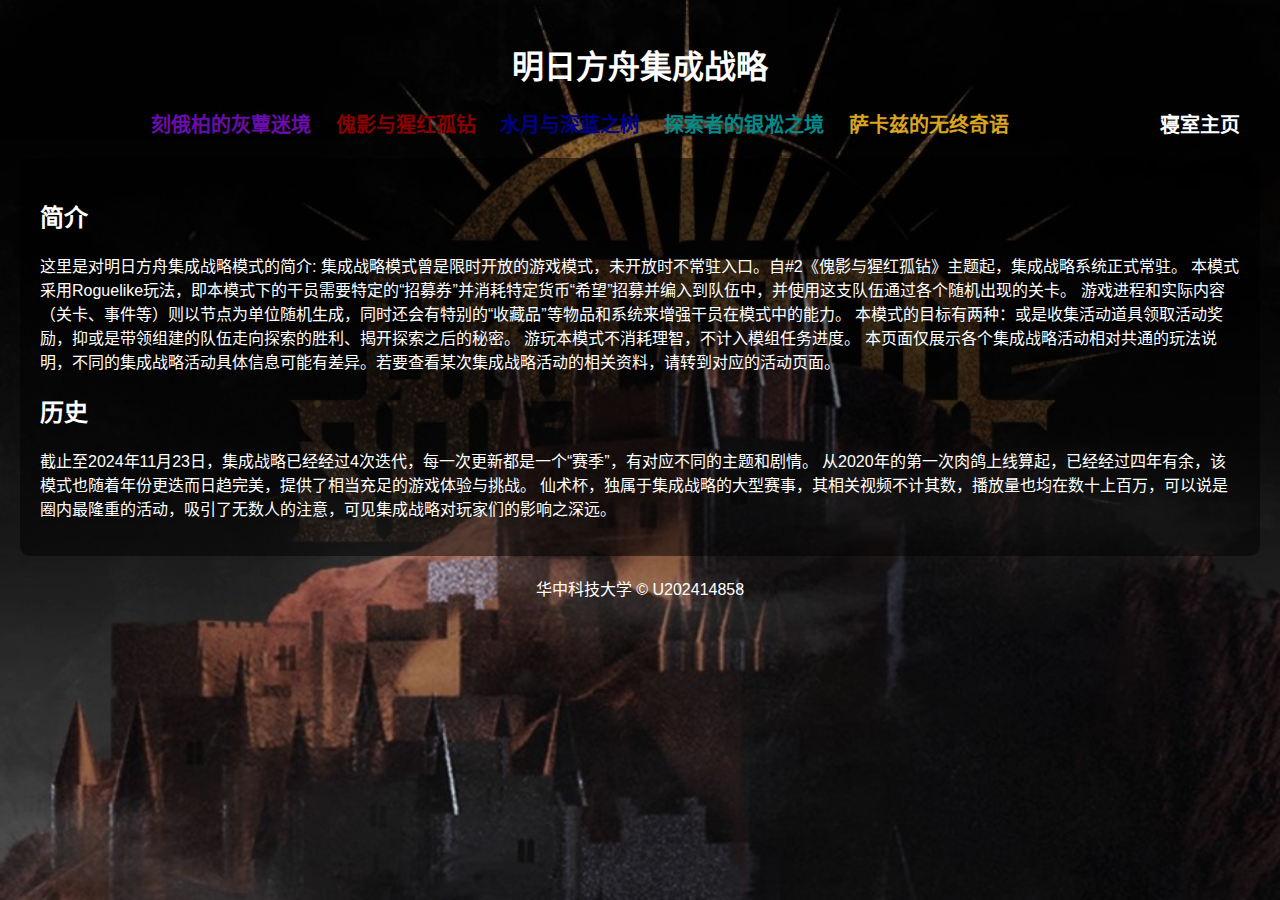
<file: index.html>
<!DOCTYPE html>
<html lang="zh-CN">
<head>
    <meta charset="UTF-8">
    <title>明日方舟集成战略</title>
    <style>
        body {
            font-family: 'Arial', sans-serif;
            background-image: url('images/back1.jpg'); /* 相对路径设置背景图片 */
            background-size: cover;
            background-attachment: fixed;
            color: #fff;
            margin: 0;
            padding: 20px;
        }
        header {
            text-align: center;
        }
        nav ul {
            list-style-type: none;
            padding: 0;
        }
        nav ul li {
            display: inline;
            margin-right: 20px;
        }
        nav a {
            text-decoration: none;
            color: inherit;
            font-size: 20px;
            font-weight: bold;
            transition: color 0.3s ease;
        }
        nav a:hover {
            color: #ffd700;
        }
        nav a[href="web/1.htm"] { color: #6a0dad; } /* 刻俄柏的灰蕈迷境 */
        nav a[href="web/2.htm"] { color: #8b0000; } /* 傀影与猩红孤钻 */
        nav a[href="web/3.htm"] { color: #00008b; } /* 水月与深蓝之树 */
        nav a[href="web/4.htm"] { color: #008b8b; } /* 探索者的银凇之境 */
        nav a[href="web/5.htm"] { color: #daa520; } /* 萨卡兹的无终奇语 */
        main {
            background-color: rgba(0, 0, 0, 0.5);
            padding: 20px;
            border-radius: 10px;
            margin-top: 20px;
        }
        footer {
            text-align: center;
            margin-top: 20px;
        }
    </style>
</head>
<body>
    <header>
        <h1>明日方舟集成战略</h1>
        <nav>
            <ul>
                <li><a href="web/1.htm">刻俄柏的灰蕈迷境</a></li>
                <li><a href="web/2.htm">傀影与猩红孤钻</a></li>
                <li><a href="web/3.htm">水月与深蓝之树</a></li>
                <li><a href="web/4.htm">探索者的银凇之境</a></li>
                <li><a href="web/5.htm">萨卡兹的无终奇语</a></li>
                <li style="float: right;"><a href="https://aha-ljx.github.io/lix-internet-station/doom.html">寝室主页</a></li>
            </ul>
        </nav>
    </header>
    <main>
        <section>
            <h2>简介</h2>
            <p>这里是对明日方舟集成战略模式的简介:
                集成战略模式曾是限时开放的游戏模式，未开放时不常驻入口。自#2《傀影与猩红孤钻》主题起，集成战略系统正式常驻。
                本模式采用Roguelike玩法，即本模式下的干员需要特定的“招募券”并消耗特定货币“希望”招募并编入到队伍中，并使用这支队伍通过各个随机出现的关卡。
                游戏进程和实际内容（关卡、事件等）则以节点为单位随机生成，同时还会有特别的“收藏品”等物品和系统来增强干员在模式中的能力。
                本模式的目标有两种：或是收集活动道具领取活动奖励，抑或是带领组建的队伍走向探索的胜利、揭开探索之后的秘密。
                游玩本模式不消耗理智，不计入模组任务进度。
                本页面仅展示各个集成战略活动相对共通的玩法说明，不同的集成战略活动具体信息可能有差异。若要查看某次集成战略活动的相关资料，请转到对应的活动页面。</p>
        </section>
        <section>
            <h2>历史</h2>
            <p>截止至2024年11月23日，集成战略已经经过4次迭代，每一次更新都是一个“赛季”，有对应不同的主题和剧情。
                从2020年的第一次肉鸽上线算起，已经经过四年有余，该模式也随着年份更迭而日趋完美，提供了相当充足的游戏体验与挑战。
                仙术杯，独属于集成战略的大型赛事，其相关视频不计其数，播放量也均在数十上百万，可以说是圈内最隆重的活动，吸引了无数人的注意，可见集成战略对玩家们的影响之深远。
            </p>
        </section>
    </main>
    <footer>
        <p>华中科技大学 &copy; U202414858</p>
    </footer>
</body>
</html>
</file>
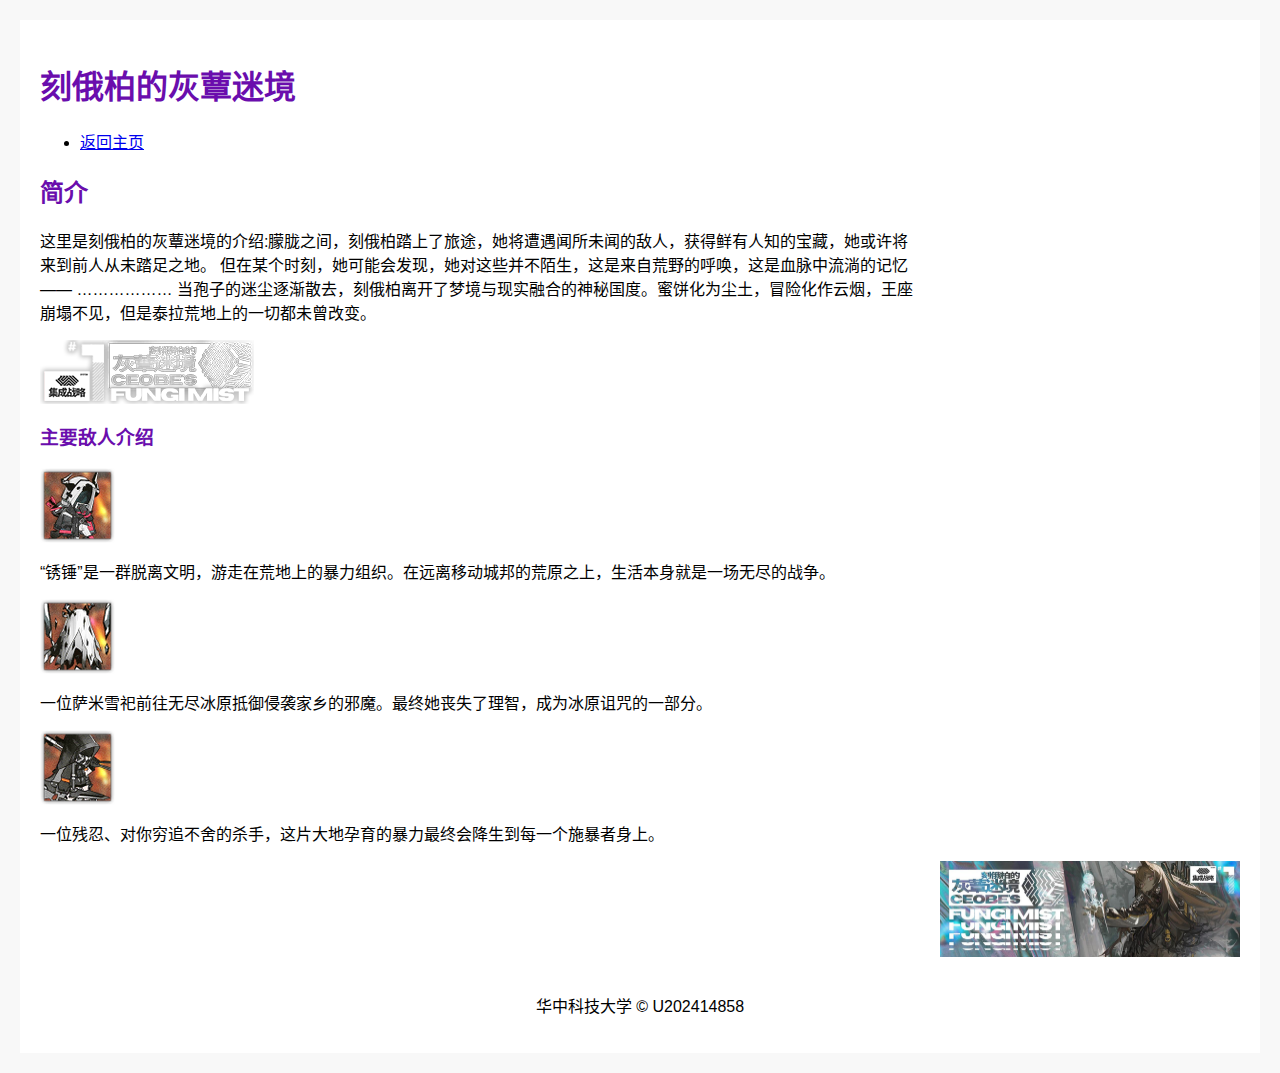
<file: web/1.htm>
<!DOCTYPE html>
<html lang="zh-CN">
<head>
    <meta charset="UTF-8">
    <title>刻俄柏的灰蕈迷境</title>
    <link rel="stylesheet" href="../style.css">
    <style>
        .theme-color {
            color: #6a0dad; 
        }
    </style>
</head>
<body>
    <div class="content">
        <header>
            <h1 class="theme-color">刻俄柏的灰蕈迷境</h1>
            <nav>
                <ul>
                    <li><a href="../index.html">返回主页</a></li>
                </ul>
            </nav>
        </header>
        <main>
            <section>
                <h2 class="theme-color">简介</h2>
                <p>这里是刻俄柏的灰蕈迷境的介绍:朦胧之间，刻俄柏踏上了旅途，她将遭遇闻所未闻的敌人，获得鲜有人知的宝藏，她或许将来到前人从未踏足之地。
                    但在某个时刻，她可能会发现，她对这些并不陌生，这是来自荒野的呼唤，这是血脉中流淌的记忆——
                    ………………
                    当孢子的迷尘逐渐散去，刻俄柏离开了梦境与现实融合的神秘国度。蜜饼化为尘土，冒险化作云烟，王座崩塌不见，但是泰拉荒地上的一切都未曾改变。</p>
                <img src="../images/con12.jpg" alt="灰蕈迷境简介图">
            </section>
            <section>
                <h3 class="theme-color">主要敌人介绍</h2>
                <img src="../images/con13.jpg"><p>“锈锤”是一群脱离文明，游走在荒地上的暴力组织。在远离移动城邦的荒原之上，生活本身就是一场无尽的战争。</p>
                <img src="../images/con14.jpg"><p>一位萨米雪祀前往无尽冰原抵御侵袭家乡的邪魔。最终她丧失了理智，成为冰原诅咒的一部分。</p>
                <img src="../images/con15.jpg"><p>一位残忍、对你穷追不舍的杀手，这片大地孕育的暴力最终会降生到每一个施暴者身上。</p>
            </section>
        </main>
        <aside>
            <img src="../images/con11.jpg" alt="灰蕈迷境侧边图">
        </aside>
        <footer>
            <p>华中科技大学 &copy; U202414858</p>
        </footer>
    </div>
</body>
</html>
</file>
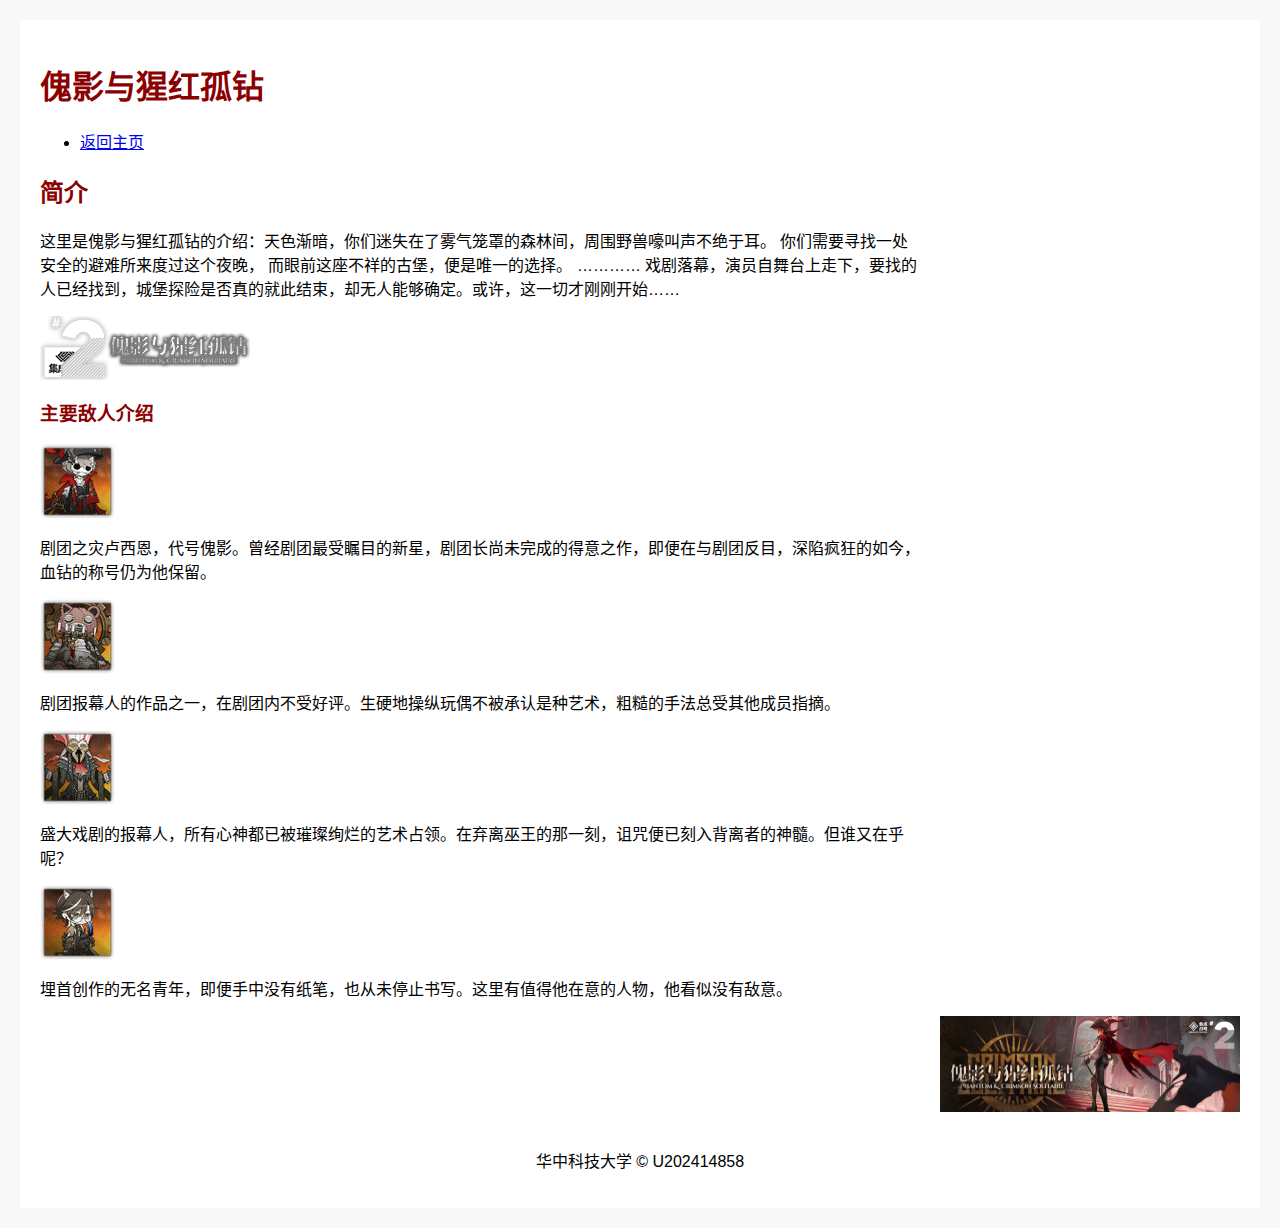
<file: web/2.htm>
<!DOCTYPE html>
<html lang="zh-CN">
<head>
    <meta charset="UTF-8">
    <title>傀影与猩红孤钻</title>
    <link rel="stylesheet" href="../style.css">
    <style>
        .theme-color {
            color: #8b0000; /* 主题颜色 */
        }
    </style>
</head>
<body>
    <div class="content">
        <header>
            <h1 class="theme-color">傀影与猩红孤钻</h1>
            <nav>
                <ul>
                    <li><a href="../index.html">返回主页</a></li>
                </ul>
            </nav>
        </header>
        <main>
            <section>
                <h2 class="theme-color">简介</h2>
                <p>这里是傀影与猩红孤钻的介绍：天色渐暗，你们迷失在了雾气笼罩的森林间，周围野兽嚎叫声不绝于耳。
                    你们需要寻找一处安全的避难所来度过这个夜晚，
                    而眼前这座不祥的古堡，便是唯一的选择。
                    …………
                    戏剧落幕，演员自舞台上走下，要找的人已经找到，城堡探险是否真的就此结束，却无人能够确定。或许，这一切才刚刚开始……</p>
                <img src="../images/con22.jpg" alt="猩红孤钻简介图">
            </section>
            <section>
                <h3 class="theme-color">主要敌人介绍</h2>
                <img src="../images/con23.jpg"><p>剧团之灾卢西恩，代号傀影。曾经剧团最受瞩目的新星，剧团长尚未完成的得意之作，即便在与剧团反目，深陷疯狂的如今，血钻的称号仍为他保留。</p>
                <img src="../images/con24.jpg"><p>剧团报幕人的作品之一，在剧团内不受好评。生硬地操纵玩偶不被承认是种艺术，粗糙的手法总受其他成员指摘。</p>
                <img src="../images/con25.jpg"><p>盛大戏剧的报幕人，所有心神都已被璀璨绚烂的艺术占领。在弃离巫王的那一刻，诅咒便已刻入背离者的神髓。但谁又在乎呢？</p>
                <img src="../images/con26.jpg"><p>埋首创作的无名青年，即便手中没有纸笔，也从未停止书写。这里有值得他在意的人物，他看似没有敌意。</p>
            </section>
        </main>
        <aside>
            <img src="../images/con21.jpg" alt="猩红孤钻侧边图">
        </aside>
        <footer>
            <p>华中科技大学 &copy; U202414858</p>
        </footer>
    </div>
</body>
</html>
</file>
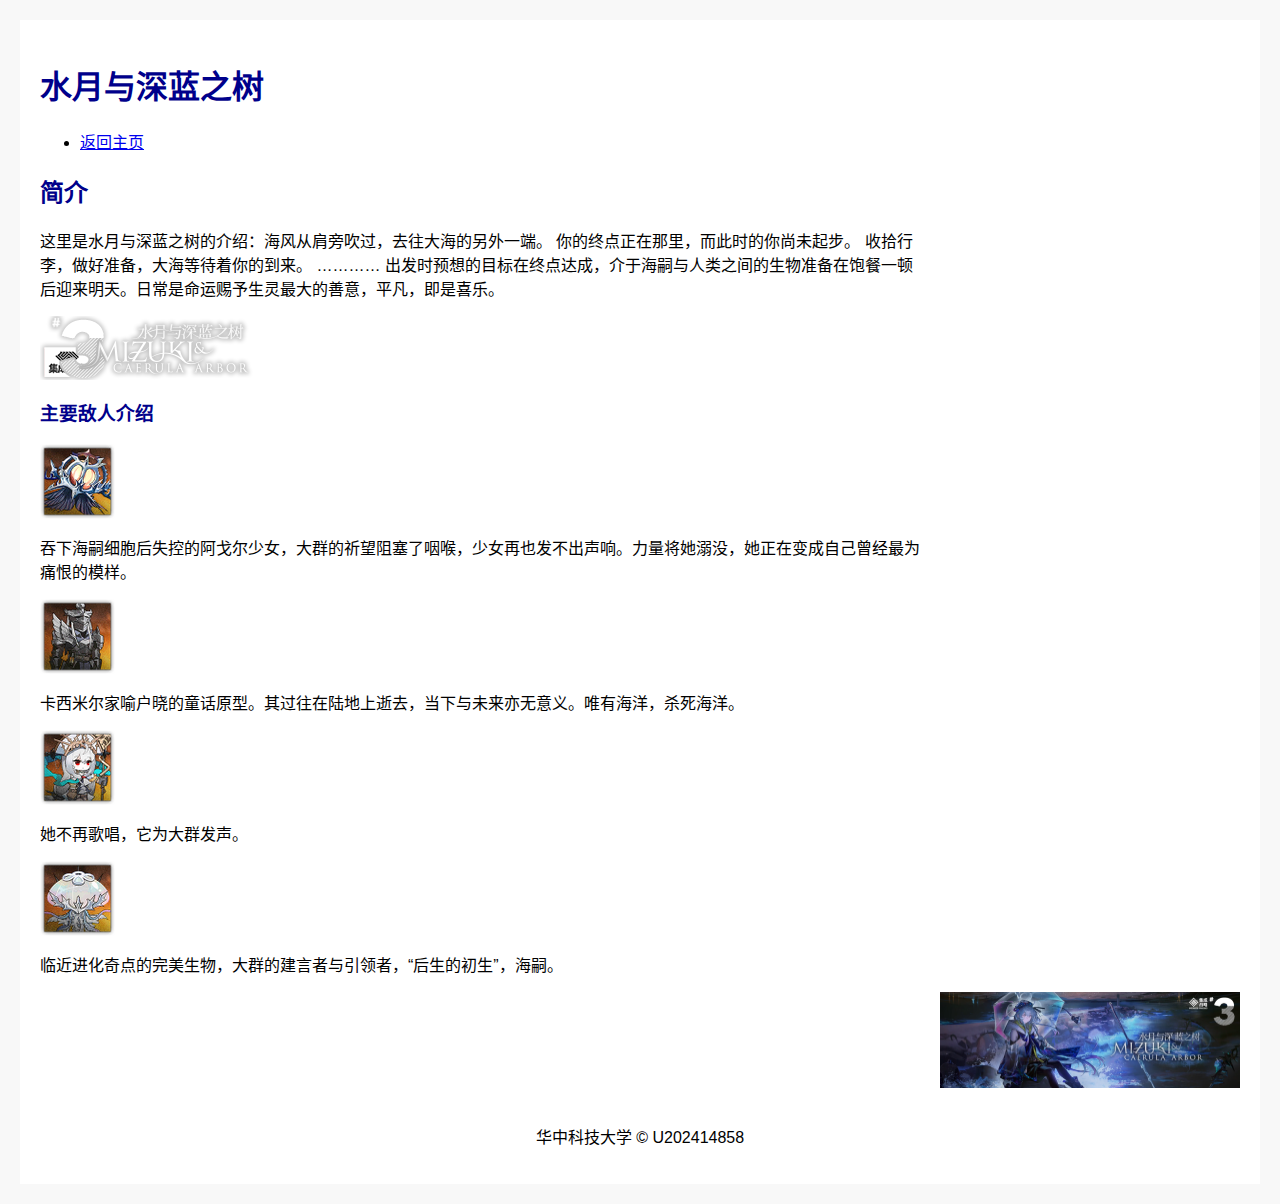
<file: web/3.htm>
<!DOCTYPE html>
<html lang="zh-CN">
<head>
    <meta charset="UTF-8">
    <title>水月与深蓝之树</title>
    <link rel="stylesheet" href="../style.css">
    <style>
        .theme-color {
            color: #00008b; /* 主题颜色 */
        }
    </style>
</head>
<body>
    <div class="content">
        <header>
            <h1 class="theme-color">水月与深蓝之树</h1>
            <nav>
                <ul>
                    <li><a href="../index.html">返回主页</a></li>
                </ul>
            </nav>
        </header>
        <main>
            <section>
                <h2 class="theme-color">简介</h2>
                <p>这里是水月与深蓝之树的介绍：海风从肩旁吹过，去往大海的另外一端。
                    你的终点正在那里，而此时的你尚未起步。
                    收拾行李，做好准备，大海等待着你的到来。
                    …………
                    出发时预想的目标在终点达成，介于海嗣与人类之间的生物准备在饱餐一顿后迎来明天。日常是命运赐予生灵最大的善意，平凡，即是喜乐。
                </p>
                <img src="../images/con32.jpg" alt="深蓝之树简介图">
            </section>
            <section>
                <h3 class="theme-color">主要敌人介绍</h2>
                <img src="../images/con33.jpg"><p>吞下海嗣细胞后失控的阿戈尔少女，大群的祈望阻塞了咽喉，少女再也发不出声响。力量将她溺没，她正在变成自己曾经最为痛恨的模样。</p>
                <img src="../images/con34.jpg"><p>卡西米尔家喻户晓的童话原型。其过往在陆地上逝去，当下与未来亦无意义。唯有海洋，杀死海洋。</p>
                <img src="../images/con35.jpg"><p>她不再歌唱，它为大群发声。</p>
                <img src="../images/con36.jpg"><p>临近进化奇点的完美生物，大群的建言者与引领者，“后生的初生”，海嗣。</p>
            </section>
        </main>
        <aside>
            <img src="../images/con31.jpg" alt="深蓝之树侧边图">
        </aside>
        <footer>
            <p>华中科技大学 &copy; U202414858</p>
        </footer>
    </div>
</body>
</html>
</file>
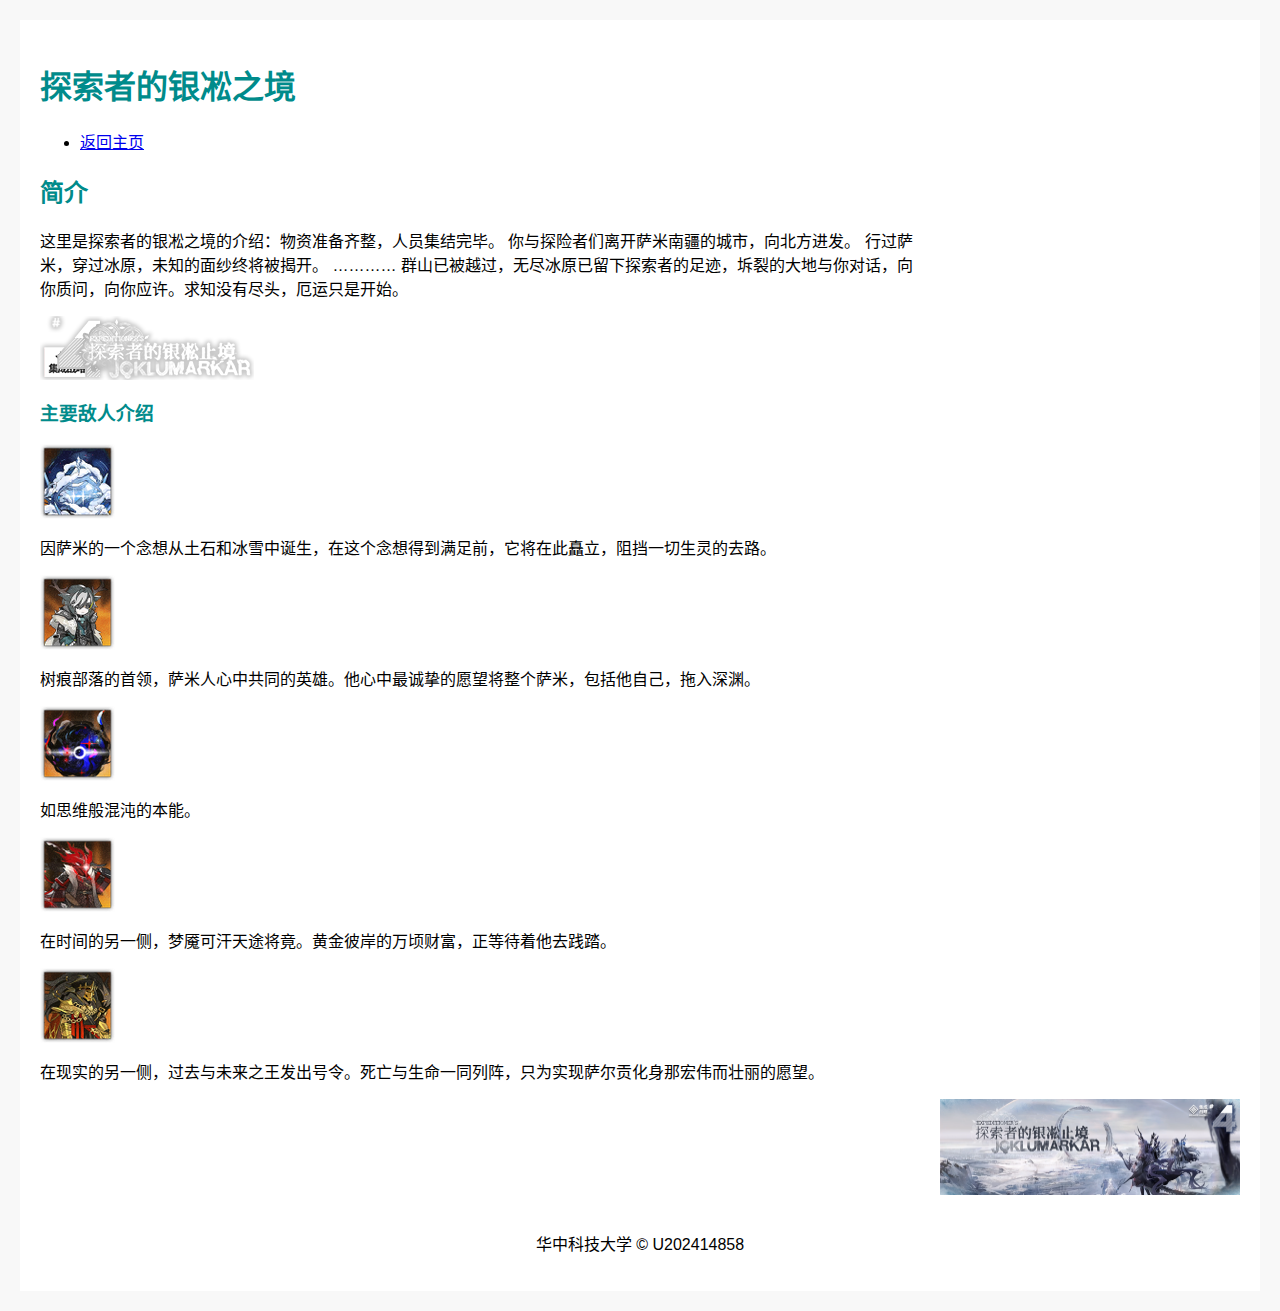
<file: web/4.htm>
<!DOCTYPE html>
<html lang="zh-CN">
<head>
    <meta charset="UTF-8">
    <title>探索者的银凇之境</title>
    <link rel="stylesheet" href="../style.css">
    <style>
        .theme-color {
            color: #008b8b; /* 主题颜色 */
        }
    </style>
</head>
<body>
    <div class="content">
        <header>
            <h1 class="theme-color">探索者的银凇之境</h1>
            <nav>
                <ul>
                    <li><a href="../index.html">返回主页</a></li>
                </ul>
            </nav>
        </header>
        <main>
            <section>
                <h2 class="theme-color">简介</h2>
                <p>这里是探索者的银凇之境的介绍：物资准备齐整，人员集结完毕。
                    你与探险者们离开萨米南疆的城市，向北方进发。
                    行过萨米，穿过冰原，未知的面纱终将被揭开。
                    …………
                    群山已被越过，无尽冰原已留下探索者的足迹，坼裂的大地与你对话，向你质问，向你应许。求知没有尽头，厄运只是开始。</p>
                <img src="../images/con42.jpg" alt="银凇之境简介图">
            </section>
            <section>
                <h3 class="theme-color">主要敌人介绍</h2>
                <img src="../images/con43.jpg"><p>因萨米的一个念想从土石和冰雪中诞生，在这个念想得到满足前，它将在此矗立，阻挡一切生灵的去路。</p>
                <img src="../images/con44.jpg"><p>树痕部落的首领，萨米人心中共同的英雄。他心中最诚挚的愿望将整个萨米，包括他自己，拖入深渊。</p>
                <img src="../images/con45.jpg"><p>如思维般混沌的本能。</p>
                <img src="../images/con46.jpg"><p>在时间的另一侧，梦魇可汗天途将竟。黄金彼岸的万顷财富，正等待着他去践踏。</p>
                <img src="../images/con47.jpg"><p>在现实的另一侧，过去与未来之王发出号令。死亡与生命一同列阵，只为实现萨尔贡化身那宏伟而壮丽的愿望。</p>
            </section>
        </main>
        <aside>
            <img src="../images/con41.jpg" alt="银凇之境侧边图">
        </aside>
        <footer>
            <p>华中科技大学 &copy; U202414858</p>
        </footer>
    </div>
</body>
</html>
</file>
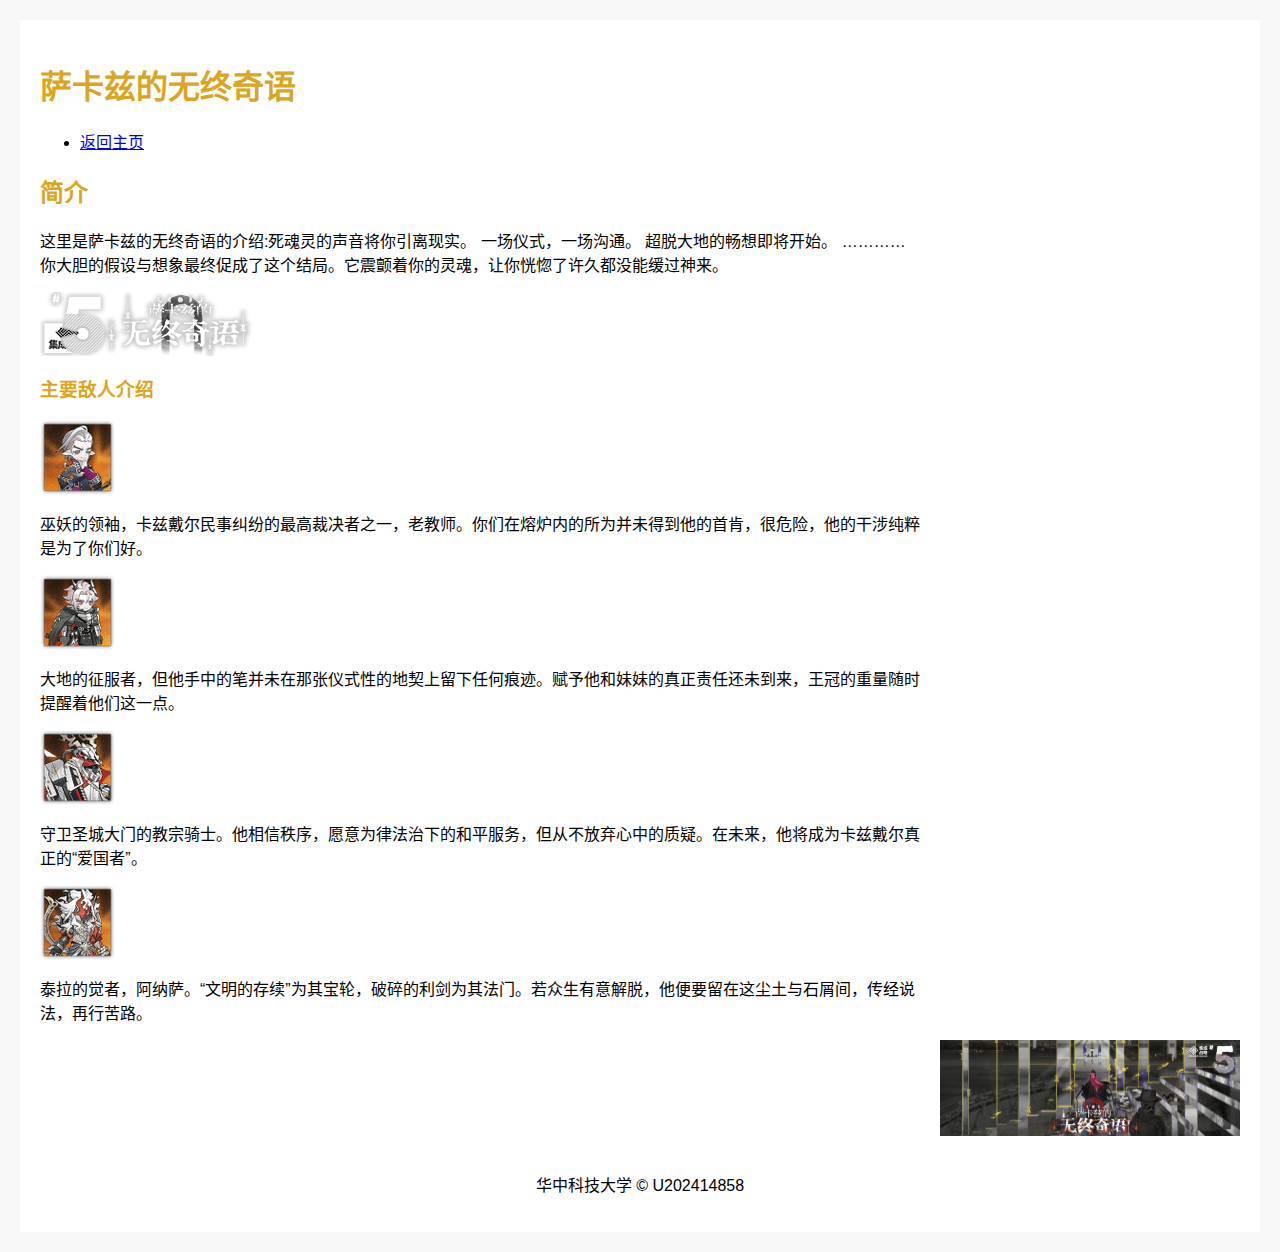
<file: web/5.htm>
<!DOCTYPE html>
<html lang="zh-CN">
<head>
    <meta charset="UTF-8">
    <title>萨卡兹的无终奇语</title>
    <link rel="stylesheet" href="../style.css">
    <style>
        .theme-color {
            color: #daa520; /* 主题颜色 */
        }
    </style>
</head>
<body>
    <div class="content">
        <header>
            <h1 class="theme-color">萨卡兹的无终奇语</h1>
            <nav>
                <ul>
                    <li><a href="../index.html">返回主页</a></li>
                </ul>
            </nav>
        </header>
        <main>
            <section>
                <h2 class="theme-color">简介</h2>
                <p>这里是萨卡兹的无终奇语的介绍:死魂灵的声音将你引离现实。
                    一场仪式，一场沟通。
                    超脱大地的畅想即将开始。
                    …………
                    你大胆的假设与想象最终促成了这个结局。它震颤着你的灵魂，让你恍惚了许久都没能缓过神来。</p>
                <img src="../images/con52.jpg" alt="无终奇语简介图">
            </section>
            <section>
                <h3 class="theme-color">主要敌人介绍</h2>
                <img src="../images/con53.jpg"><p>巫妖的领袖，卡兹戴尔民事纠纷的最高裁决者之一，老教师。你们在熔炉内的所为并未得到他的首肯，很危险，他的干涉纯粹是为了你们好。</p>
                <img src="../images/con54.jpg"><p>大地的征服者，但他手中的笔并未在那张仪式性的地契上留下任何痕迹。赋予他和妹妹的真正责任还未到来，王冠的重量随时提醒着他们这一点。</p>
                <img src="../images/con55.jpg"><p>守卫圣城大门的教宗骑士。他相信秩序，愿意为律法治下的和平服务，但从不放弃心中的质疑。在未来，他将成为卡兹戴尔真正的“爱国者”。</p>
                <img src="../images/con56.jpg"><p>泰拉的觉者，阿纳萨。“文明的存续”为其宝轮，破碎的利剑为其法门。若众生有意解脱，他便要留在这尘土与石屑间，传经说法，再行苦路。</p>
            </section>
        </main>
        <aside>
            <img src="../images/con51.jpg" alt="无终奇语侧边图">
        </aside>
        <footer>
            <p>华中科技大学 &copy; U202414858</p>
        </footer>
    </div>
</body>
</html>
</file>
<file: style.css>
body {
    font-family: 'Arial', sans-serif;
    margin: 0;
    padding: 20px;
    background-color: #f8f8f8;
}

.content {
    max-width: 1200px;
    margin: auto;
    padding: 20px;
    background-color: white;
}

aside {
    float: right;
    margin-left: 20px;
    max-width: 300px;
}

main {
    margin-right: 320px; 
}

img {
    max-width: 100%;
    height: auto;
    display: block;
}

footer {
    clear: both;
    text-align: center;
    padding-top: 20px;
}
</file>
